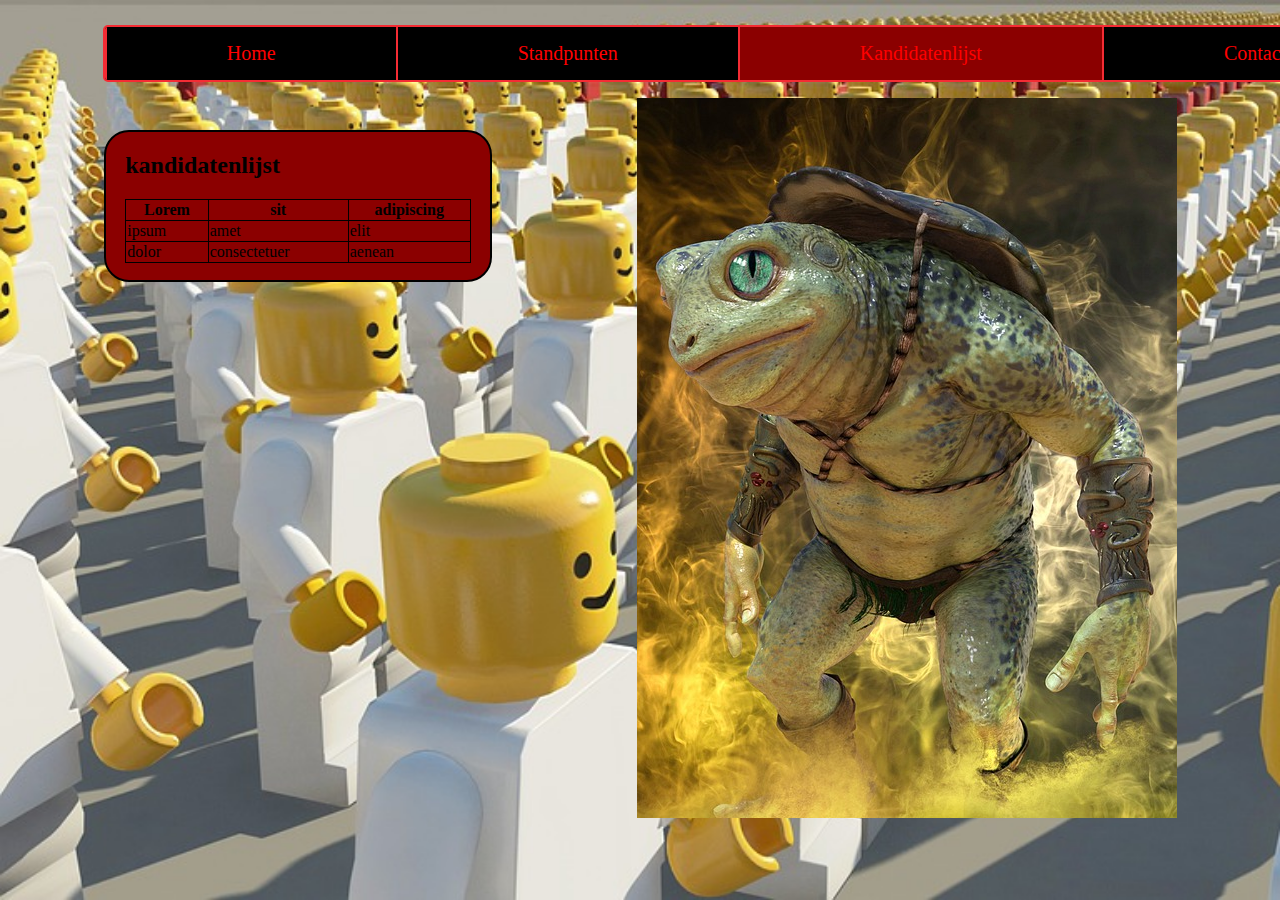
<file: kandidatenlijst.html>
<!DOCTYPE html>
<html lang="en" dir="ltr">
  <head>
    <meta charset="utf-8">
    <meta name="viewport" content="width=device-width, initial-scale=1.0">
    <link rel="stylesheet" href="style.css">
    <title>website</title>
  </head>
  <body>
    <ul id="menu">
      <li><a href="index.html">Home</a></li>
      <li><a href="standpunten.html">Standpunten</a></li>
      <li><a id="activemenu" href="kandidatenlijst.html">Kandidatenlijst</a></li>
      <li><a href="contact.html">Contact</a></li>
    </ul>
    <div class="text">
      <h2>kandidatenlijst</h2>
      <table>
        <tr>
          <th>Lorem</th>
          <th>sit</th>
          <th>adipiscing</th>
        </tr>
        <tr>
          <td>ipsum</td>
          <td>amet</td>
          <td>elit</td>
        </tr>
        <tr>
          <td>dolor</td>
          <td>consectetuer</td>
          <td>aenean</td>
        </tr>
      </table>
    </div>
    <img src="warrior-5383607_960_720.jpg" alt="">
  </body>
</html>
</file>
<file: style.css>
body {
  background-image: url("crowd-1699137_960_720.jpg");
  background-attachment: fixed;
  background-size: cover;
}
#menu li {
  display: inline;
  float: left;
}
#menu {
  margin-left: 7.5%;
  margin-top: 25px;
  width: max-content;
  border-radius: 5px;
  border: #f42c34  solid 2px;
  overflow: hidden;
  padding: 0px;
  background-color: black;
}

#menu a {
  font-size: 20px;
  color: red;
  text-decoration: none;
  border-left: 2px solid #f42c34;
  display: block;
  padding: 15px 120px;
}
#menu li a:hover {
  background-color: #f42c34;
  color: black;
}
#activemenu {
  background-color: darkred;
}
table, th, td {
  border:1px solid black;
}
table {
  width: 90%;
  margin-left: 5%;
  margin-right: 5%;
  margin-bottom: 2%;
  border-collapse: collapse;
}
.text ul {
  padding-right: 20px;
}
.text h2 {
 margin-left: 5%;
}
.text p {
  padding: 5px 10px;
}
.text a {
  padding: 5px 10px;
}
.link {
  color: white;
  font-size: 100px;
}
div.text {
  margin-right: 50%;
  margin-left: 7.5%;
  margin-top: 2.5%;
  border-radius: 25px;
  border: black solid 2px;
  background-color: darkred;
  position: absolute;
  width: 30%;
  padding-bottom: 10px;
}
img {
  float: right;
  margin-right: 7.5%;
}
</file>
